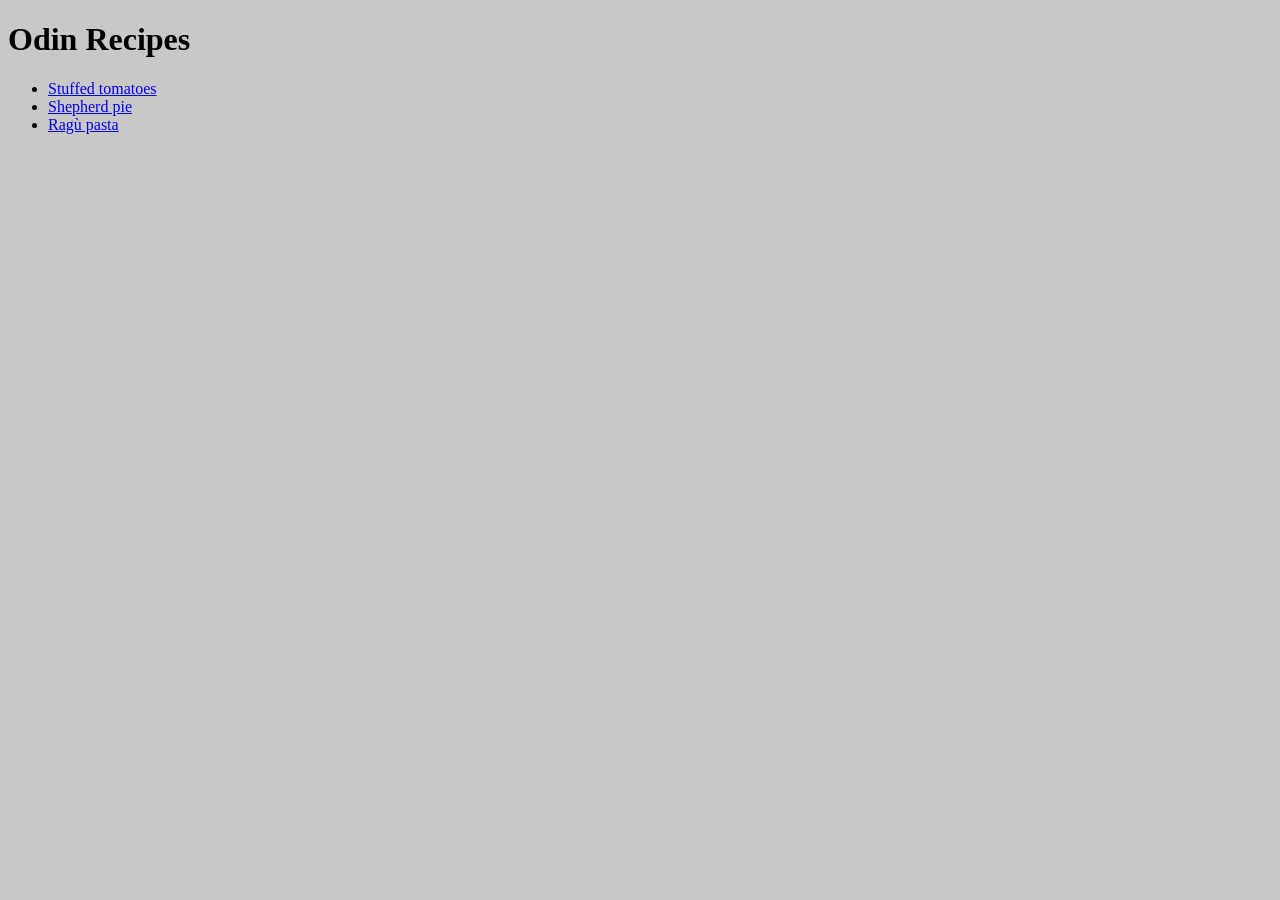
<file: index.html>
<!DOCTYPE html>
<html lang="en">
<head>
    <meta charset="UTF-8">
    <meta name="viewport" content="width=device-width, initial-scale=1.0">
    <title>Odin Recipes</title>
    <link rel="stylesheet" href="style.css">
</head>
<body>
    <h1>Odin Recipes</h1>
    <ul>
        <li><a href="recipes/stuffed-tomatoes.html">Stuffed tomatoes</a></li>
        <li><a href="recipes/shepherd-pie.html">Shepherd pie</a></li>
        <li><a href="recipes/ragu-pasta.html">Ragù pasta</a></li>
    





    </ul>
</body>
</html>
</file>
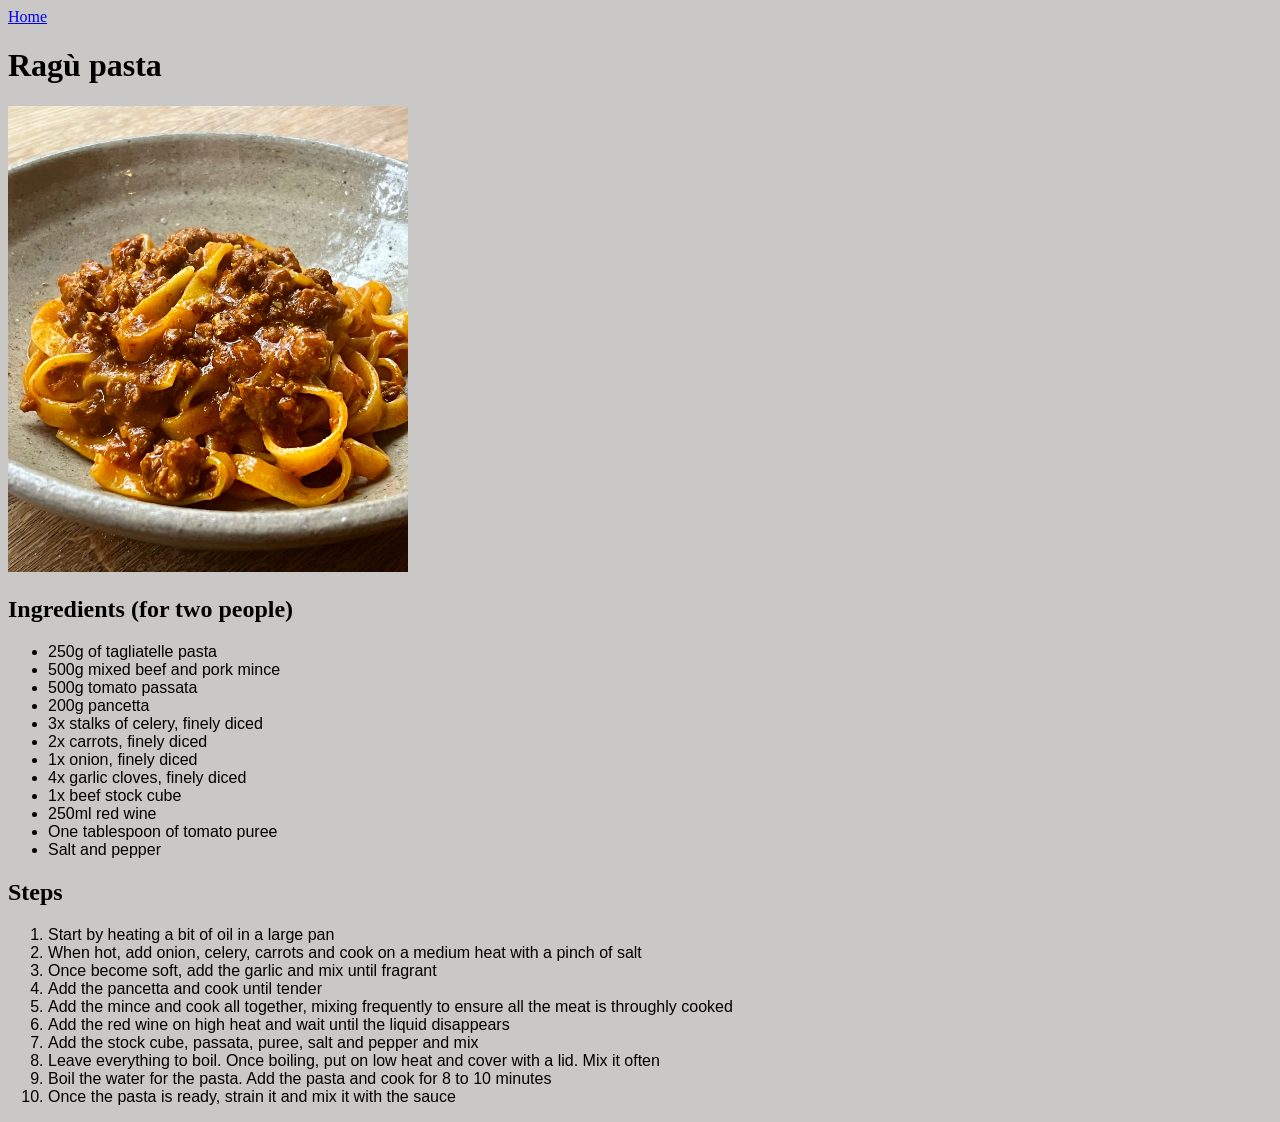
<file: recipes/ragu-pasta.html>
<!DOCTYPE html>
<html lang="en">
<head>
    <meta charset="UTF-8">
    <meta name="viewport" content="width=device-width, initial-scale=1.0">
    <title>Ragù pasta</title>
    <link rel="stylesheet" href="../style.css">

</head>
<body>
    <a href="../index.html">Home</a>
    <h1>Ragù pasta</h1>
    <img src="../img/ragu-pasta.jpg" width="400">
    <h2>Ingredients (for two people)</h2>
    <ul>
        <li>250g of tagliatelle pasta</li>
        <li>500g mixed beef and pork mince</li>
        <li>500g tomato passata</li>
        <li>200g pancetta</li>
        <li>3x stalks of celery, finely diced</li>
        <li>2x carrots, finely diced</li>
        <li>1x onion, finely diced</li>
        <li>4x garlic cloves, finely diced</li>
        <li>1x beef stock cube</li>
        <li>250ml red wine</li>
        <li>One tablespoon of tomato puree</li>
        <li>Salt and pepper</li>
    </ul>
    <h2>Steps</h2>
    <ol>
        <li>Start by heating a bit of oil in a large pan</li>
        <li>When hot, add onion, celery, carrots and cook on a medium heat with a pinch of salt</li>
        <li>Once become soft, add the garlic and mix until fragrant</li>
        <li>Add the pancetta and cook until tender</li>
        <li>Add the mince and cook all together, mixing frequently to ensure all the meat is throughly cooked</li>
        <li>Add the red wine on high heat and wait until the liquid disappears</li>
        <li>Add the stock cube, passata, puree, salt and pepper and mix</li>
        <li>Leave everything to boil. Once boiling, put on low heat and cover with a lid. Mix it often</li>
        <li>Boil the water for the pasta. Add the pasta and cook for 8 to 10 minutes</li>
        <li>Once the pasta is ready, strain it and mix it with the sauce</li>
        
    </ol>
    
</body>
</html>
</file>
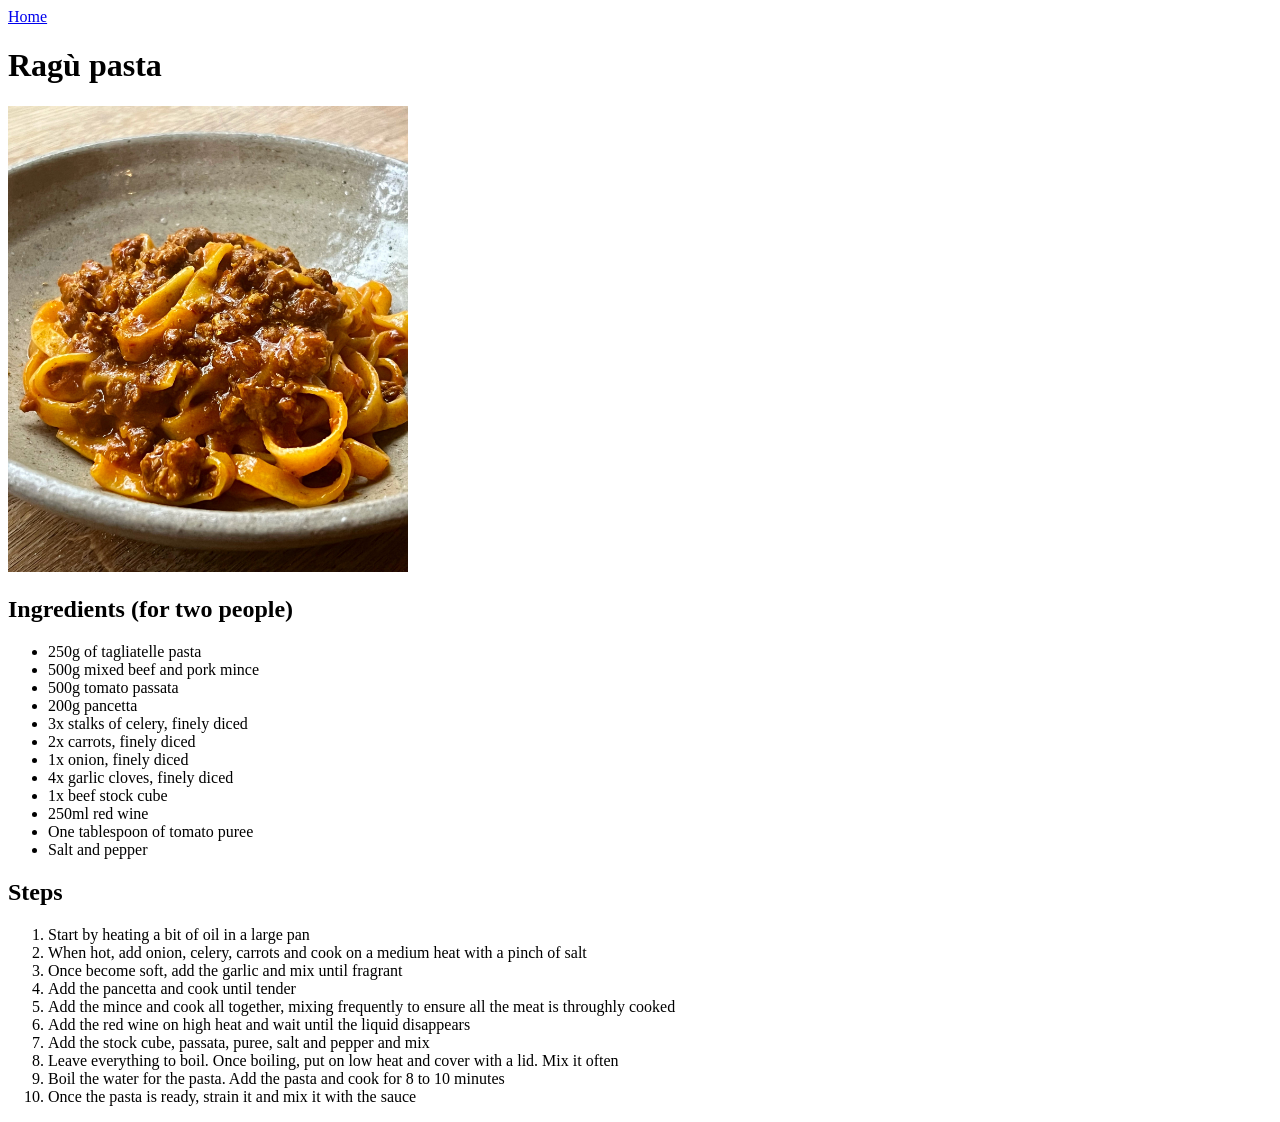
<file: recipes/ragù-pasta.html>
<!DOCTYPE html>
<html lang="en">
<head>
    <meta charset="UTF-8">
    <meta name="viewport" content="width=device-width, initial-scale=1.0">
    <title>Document</title>
</head>
<body>
    <a href="../index.html">Home</a>
    <h1>Ragù pasta</h1>
    <img src="../img/pasta-al-ragù.jpg" width="400">
    <h2>Ingredients (for two people)</h2>
    <ul>
        <li>250g of tagliatelle pasta</li>
        <li>500g mixed beef and pork mince</li>
        <li>500g tomato passata</li>
        <li>200g pancetta</li>
        <li>3x stalks of celery, finely diced</li>
        <li>2x carrots, finely diced</li>
        <li>1x onion, finely diced</li>
        <li>4x garlic cloves, finely diced</li>
        <li>1x beef stock cube</li>
        <li>250ml red wine</li>
        <li>One tablespoon of tomato puree</li>
        <li>Salt and pepper</li>
    </ul>
    <h2>Steps</h2>
    <ol>
        <li>Start by heating a bit of oil in a large pan</li>
        <li>When hot, add onion, celery, carrots and cook on a medium heat with a pinch of salt</li>
        <li>Once become soft, add the garlic and mix until fragrant</li>
        <li>Add the pancetta and cook until tender</li>
        <li>Add the mince and cook all together, mixing frequently to ensure all the meat is throughly cooked</li>
        <li>Add the red wine on high heat and wait until the liquid disappears</li>
        <li>Add the stock cube, passata, puree, salt and pepper and mix</li>
        <li>Leave everything to boil. Once boiling, put on low heat and cover with a lid. Mix it often</li>
        <li>Boil the water for the pasta. Add the pasta and cook for 8 to 10 minutes</li>
        <li>Once the pasta is ready, strain it and mix it with the sauce</li>
        
    </ol>
    
</body>
</html>
</file>
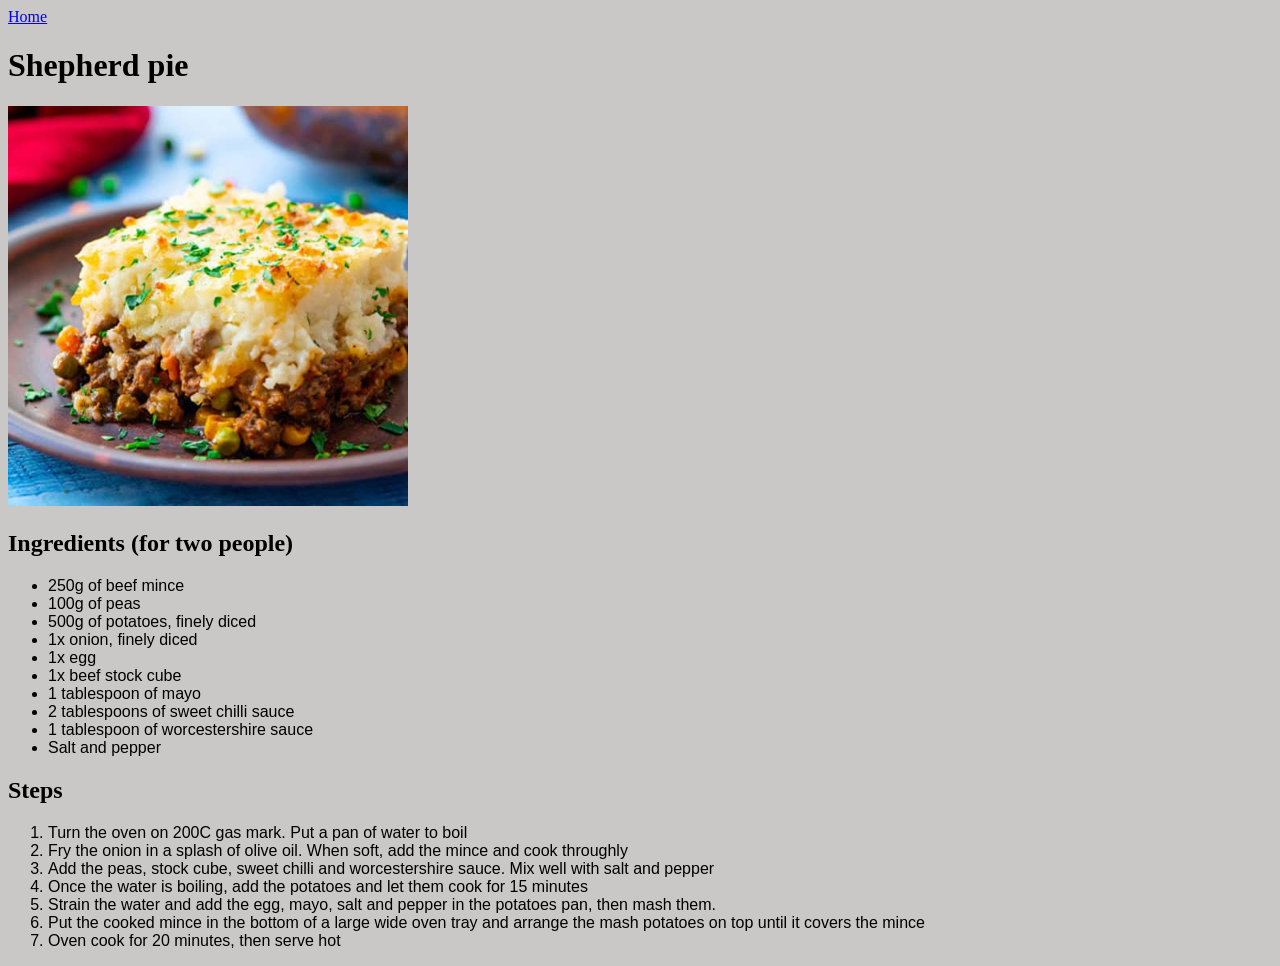
<file: recipes/shepherd-pie.html>
<!DOCTYPE html>
<html lang="en">
<head>
    <meta charset="UTF-8">
    <meta name="viewport" content="width=device-width, initial-scale=1.0">
    <title>Shepherd pie</title>
    <link rel="stylesheet" href="../style.css">
</head>
<body>
    <a href="../index.html">Home</a>
    <h1>Shepherd pie</h1>
    <img src="../img/shepherd-pie.jpg" width="400">
     <h2>Ingredients (for two people)</h2>
     <ul>
        <li>250g of beef mince</li>
        <li>100g of peas</li>
        <li>500g of potatoes, finely diced</li>
        <li>1x onion, finely diced</li>
        <li>1x egg</li>
        <li>1x beef stock cube</li>
        <li>1 tablespoon of mayo</li>
        <li>2 tablespoons of sweet chilli sauce</li>
        <li>1 tablespoon of worcestershire sauce</li>
        <li>Salt and pepper</li>
    </ul>
    <h2>Steps</h2>
    <ol>
        <li>Turn the oven on 200C gas mark. Put a pan of water to boil</li>
        <li>Fry the onion in a splash of olive oil. When soft, add the mince and cook throughly</li>
        <li>Add the peas, stock cube, sweet chilli and worcestershire sauce. Mix well with salt and pepper</li>
        <li>Once the water is boiling, add the potatoes and let them cook for 15 minutes</li>
        <li>Strain the water and add the egg, mayo, salt and pepper in the potatoes pan, then mash them.</li>
        <li>Put the cooked mince in the bottom of a large wide oven tray and arrange the mash potatoes on top until it covers the mince</li>
        <li>Oven cook for 20 minutes, then serve hot</li>        
    </ol>
    
</body>
</html>
</file>
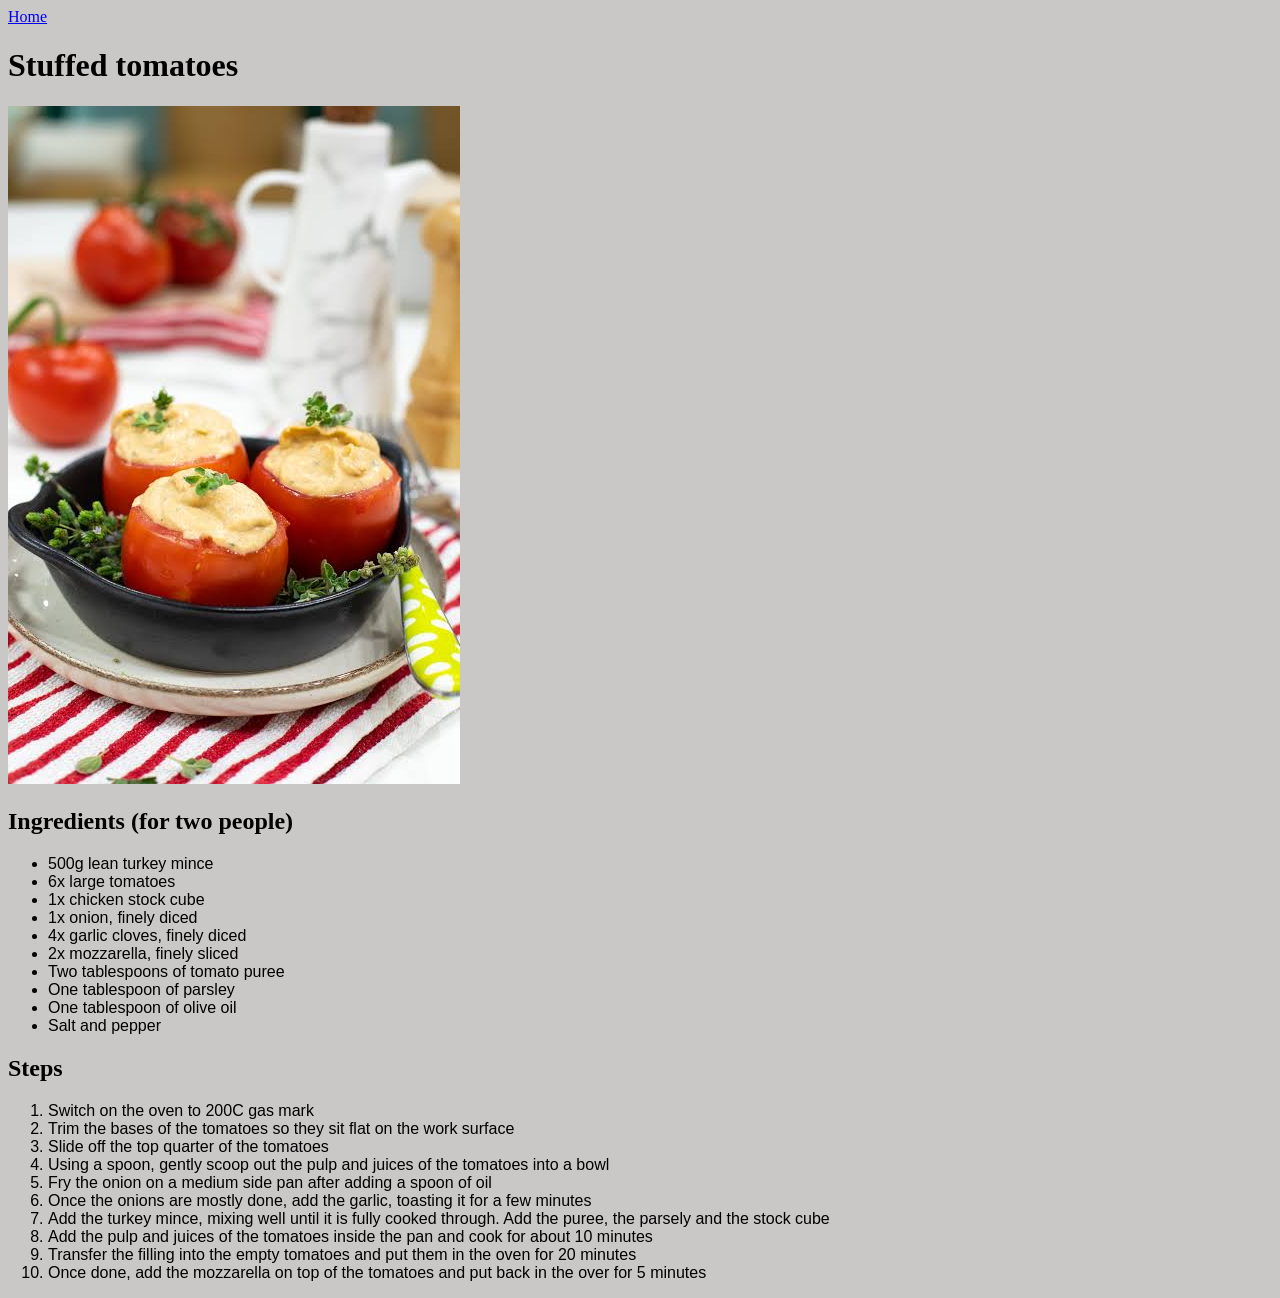
<file: recipes/stuffed-tomatoes.html>
<!DOCTYPE html>
<html lang="en">
<head>
    <meta charset="UTF-8">
    <meta name="viewport" content="width=device-width, initial-scale=1.0">
    <title>Stuffed tomatoes</title>
    <link rel="stylesheet" href="../style.css">

</head>
<body>
    <a href="../index.html">Home</a>
    <h1>Stuffed tomatoes</h1>
    <img src="../img/stuffed-tomatoes.jpeg">
    <h2>Ingredients (for two people)</h2>
    <ul>
        <li>500g lean turkey mince</li>
        <li>6x large tomatoes</li>
        <li>1x chicken stock cube</li>
        <li>1x onion, finely diced</li>
        <li>4x garlic cloves, finely diced</li>
        <li>2x mozzarella, finely sliced</li>
        <li>Two tablespoons of tomato puree</li>
        <li>One tablespoon of parsley</li>
        <li>One tablespoon of olive oil</li>
        <li>Salt and pepper</li>
    </ul>
    <h2>Steps</h2>
    <ol>
        <li>Switch on the oven to 200C gas mark</li>
        <li>Trim the bases of the tomatoes so they sit flat on the work surface</li>
        <li>Slide off the top quarter of the tomatoes</li>
        <li>Using a spoon, gently scoop out the pulp and juices of the tomatoes into a bowl</li> 
        <li>Fry the onion on a medium side pan after adding a spoon of oil</li>
        <li>Once the onions are mostly done, add the garlic, toasting it for a few minutes</li>
        <li>Add the turkey mince, mixing well until it is fully cooked through. Add the puree, the parsely and the stock cube</li>
        <li>Add the pulp and juices of the tomatoes inside the pan and cook for about 10 minutes</li>
        <li>Transfer the filling into the empty tomatoes and put them in the oven for 20 minutes</li>
        <li>Once done, add the mozzarella on top of the tomatoes and put back in the over for 5 minutes</li>
        

    </ol>
    
</body>
</html>
</file>
<file: style.css>
* {
    background-color:rgb(202, 199, 199);
    font-family: "Times New Roman", Times, serif;

}

li {
  font-family: Arial, sans-serif;
}
</file>
